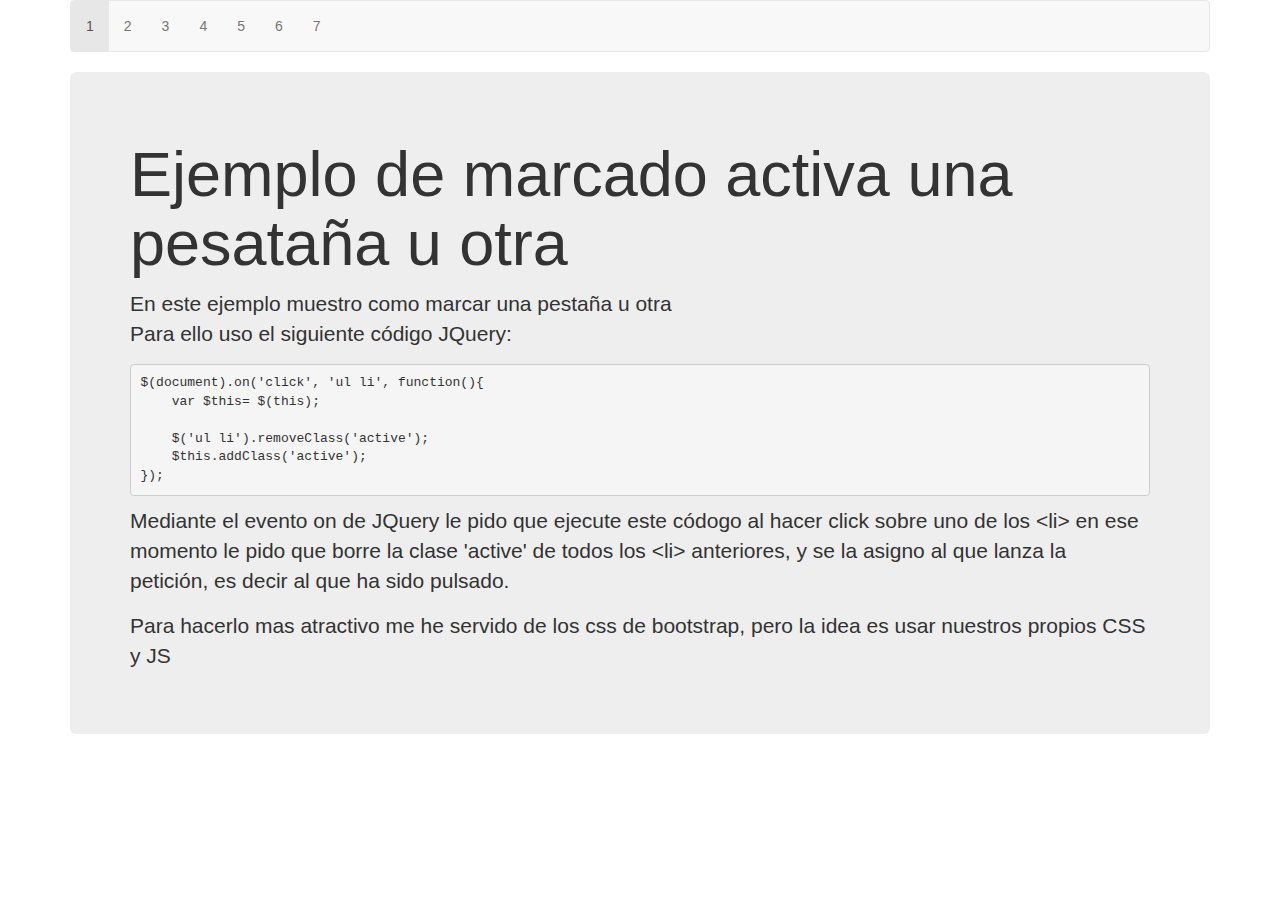
<file: public_html/marcar_pestaña_activa/index.html>
<!DOCTYPE html>

<html>
    <head>
        <title>marcar pestaña activa</title>
        <meta charset="UTF-8">
        <meta name="viewport" content="width=device-width, initial-scale=1.0">
        <link rel="stylesheet" href="//maxcdn.bootstrapcdn.com/bootstrap/3.2.0/css/bootstrap.min.css">
        <script src="//ajax.googleapis.com/ajax/libs/jquery/2.1.1/jquery.min.js"></script>
        <script src="js/marcar_pestana_activa.js"></script>
    </head>
    <body>
        <div class="container">
            <div class="navbar navbar-default">
            <ul class="nav navbar-nav">
                <li class="active"><a href="#">1</a></li>
                <li><a href="#">2</a></li>
                <li><a href="#">3</a></li>
                <li><a href="#">4</a></li>
                <li><a href="#">5</a></li>
                <li><a href="#">6</a></li>
                <li><a href="#">7</a></li>
            </ul>
            </div>
            <div class="jumbotron">
                <h1>Ejemplo de marcado activa una pesataña u otra</h1>
                <p>En este ejemplo muestro como marcar una pestaña u otra<br />
                    Para ello uso el siguiente código JQuery:<br /></p>
<pre>$(document).on('click', 'ul li', function(){ 
    var $this= $(this);

    $('ul li').removeClass('active');
    $this.addClass('active');
});</pre>
                <p>Mediante el evento on de JQuery le pido que ejecute este códogo al hacer click sobre uno de los &lt;li&gt;
                en ese momento le pido que borre la clase 'active' de todos los &lt;li&gt; anteriores, y se la asigno al que lanza la petición,
                es decir al que ha sido pulsado.</p>
                <p>Para hacerlo mas atractivo me he servido de los css de bootstrap, pero la idea es usar nuestros propios CSS y JS</p>
              </div>
        </div>
        
    </body>
</html>
</file>
